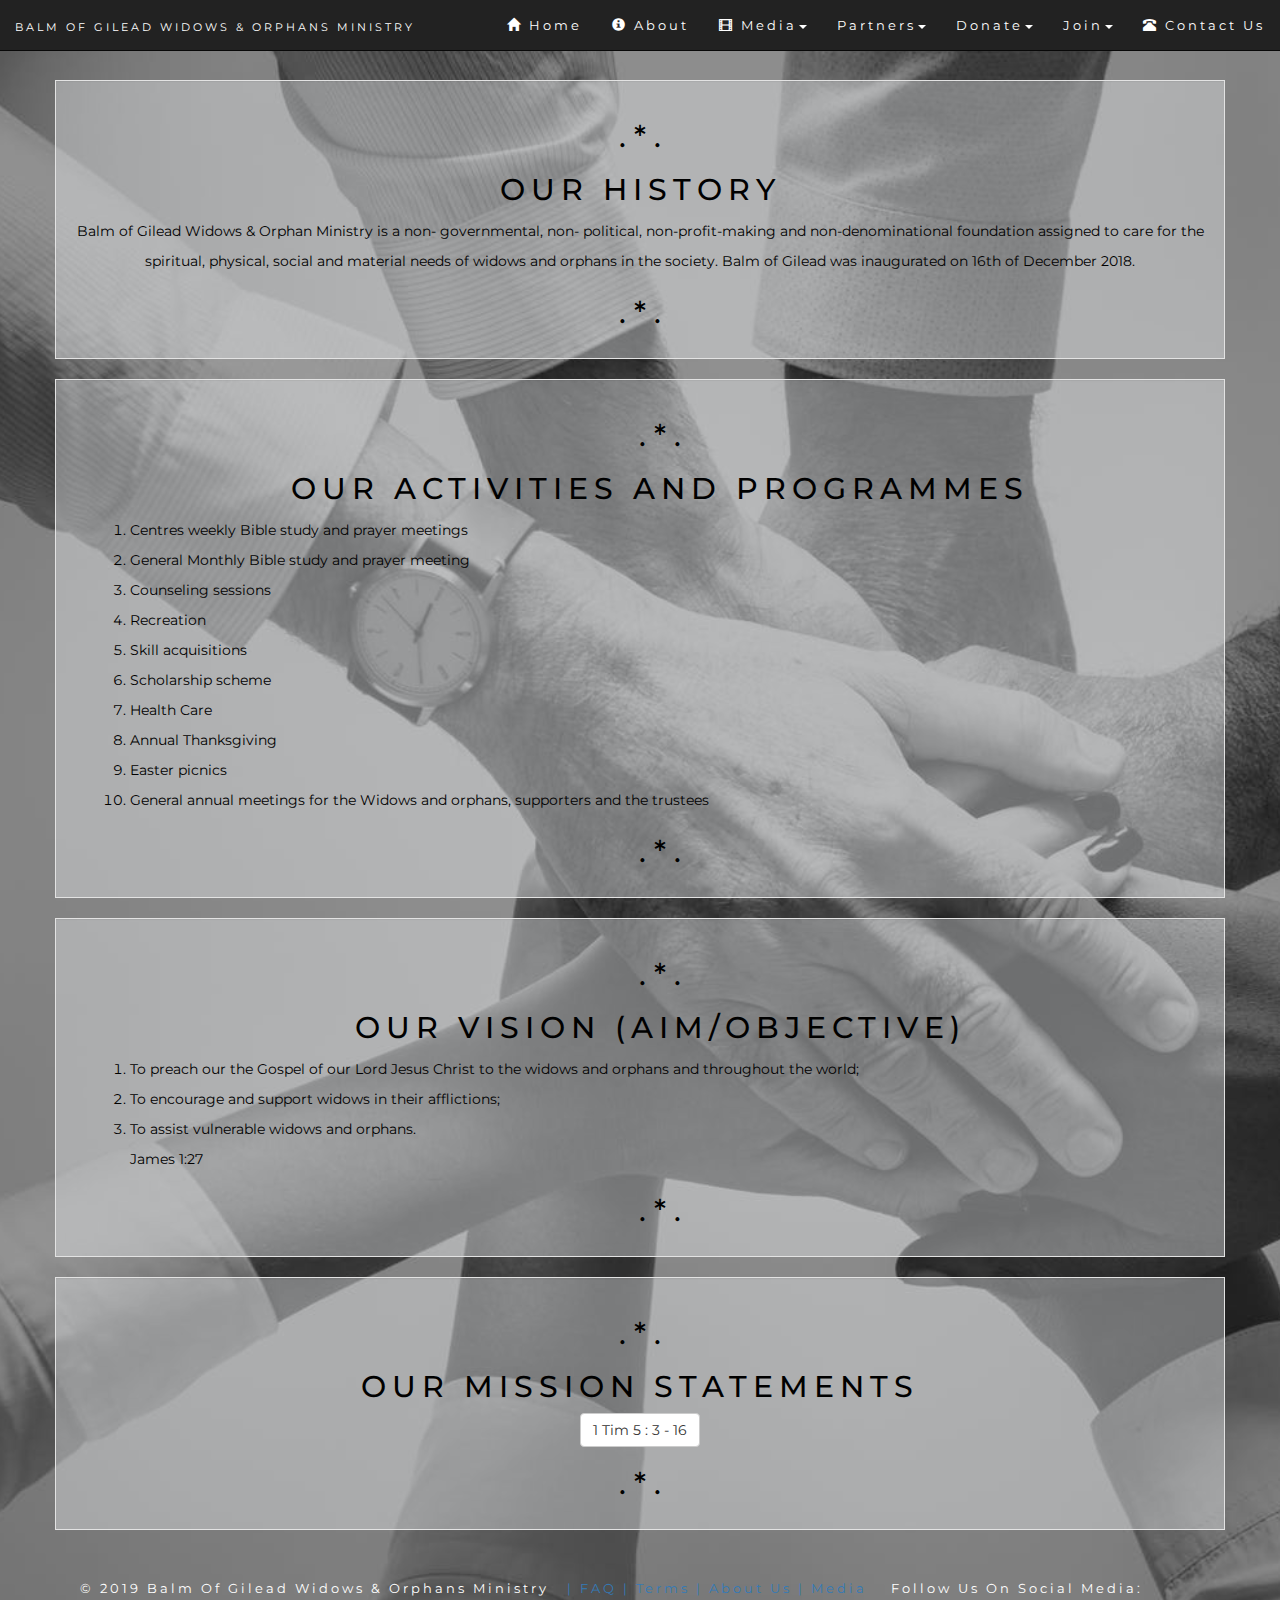
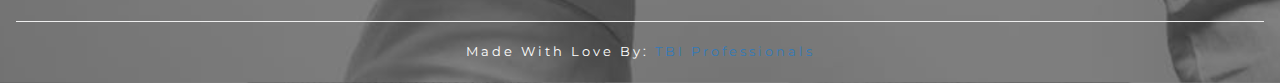
<file: Web Works/Balm G/Balm-of-Gilead-Project/about.html>
<!DOCTYPE html>
<html>
<head>
  <title>About Us</title>
  <meta charset="utf-8">
  <meta name="viewport" content="width=device-width, initial-scale=1">

  <link rel="stylesheet" type="text/css" href="css/index.css">

  <!-- font awesome -->
  <link rel="stylesheet" href="https://use.fontawesome.com/releases/v5.7.2/css/all.css" integrity="sha384-fnmOCqbTlWIlj8LyTjo7mOUStjsKC4pOpQbqyi7RrhN7udi9RwhKkMHpvLbHG9Sr" crossorigin="anonymous">
  
  <!-- fonts link -->
  <link href="https://fonts.googleapis.com/css?family=Montserrat" rel="stylesheet" type="text/css">
  <link href="https://fonts.googleapis.com/css?family=Lato" rel="stylesheet" type="text/css">
  
  <link rel="stylesheet" href="https://maxcdn.bootstrapcdn.com/bootstrap/3.3.7/css/bootstrap.min.css" integrity="sha384-BVYiiSIFeK1dGmJRAkycuHAHRg32OmUcww7on3RYdg4Va+PmSTsz/K68vbdEjh4u" crossorigin="anonymous">
  <script src="https://maxcdn.bootstrapcdn.com/bootstrap/3.3.7/js/bootstrap.min.js" integrity="sha384-Tc5IQib027qvyjSMfHjOMaLkfuWVxZxUPnCJA7l2mCWNIpG9mGCD8wGNIcPD7Txa" crossorigin="anonymous"></script>
  <script src="https://ajax.googleapis.com/ajax/libs/jquery/3.3.1/jquery.min.js"></script>
  <script src="https://maxcdn.bootstrapcdn.com/bootstrap/3.3.7/js/bootstrap.min.js"></script>
</head>

<body style="background: url(images/cooperation.1.jpeg); height: 100%;
      background-image: url(images/cooperation.1.jpeg);
      background-position: center;
      background-size: cover;">

<nav class="navbar navbar-inverse navbar-expand-sm  navbar-fixed-top">
  <div class="container-fluid">
    <div class="navbar-header">
      <button type="button" class="navbar-toggle" data-toggle="collapse" data-target="#myNavbar">
        <span class="icon-bar"></span>
        <span class="icon-bar"></span>
        <span class="icon-bar"></span>                        
      </button>
      <a class="navbar-brand" href="index.html"><span style="font-size: 11px;">BALM OF GILEAD WIDOWS & ORPHANS MINISTRY</span></a>
    </div>

    <div class="collapse navbar-collapse" id="myNavbar">
      <ul class="nav navbar-nav navbar-right">
        <li><a href="index.html"><span class="glyphicon glyphicon-home"></span> Home</a></li>

         <li class="dropdown"><a href="about.html"><span class="glyphicon glyphicon-info-sign"></span> About</a>
        
        <li class="dropdown"><a href="#" class="dropdown-toggle" type="button" data-toggle="dropdown"><span class="glyphicon glyphicon-film"></span> Media<span class="caret"></span></a>
        <ul class="dropdown-menu">
          <li><a href="photo_gallery.html" target="_blank"><span class="glyphicon glyphicon-picture"></span> Photo Gallery</a></li>
          <li class="divider"></li>
          <li><a href="https://www.youtube.com/" target="_blank"><span class="glyphicon glyphicon-film"></span> Video Channel</a></li>
          <li class="divider"></li>
          <li><a href="news_update.html"><span class="glyphicon glyphicon-bullhorn"></span> News & Update</a></li>
        </ul>
        </li>

        <li class="dropdown"><a href="#" class="dropdown-toggle" type="button" data-toggle="dropdown">Partners<span class="caret"></span></a>
        <ul class="dropdown-menu">
          <li><a href="#">Donators</a></li>
          <li class="divider"></li>
          <li><a href="#">Volunteers</a></li>
          <li class="divider"></li>
          <li><a href="#">Sponsors</a></li>
          <li class="divider"></li>
          <li><a href="trustees.html" target="_blank">Board of Trustees</a></li>
        </ul>
        </li>
        
        <li class="dropdown"><a href="#" class="dropdown-toggle" type="button" data-toggle="dropdown">Donate<span class="caret"></span></a>
        <ul class="dropdown-menu">
          <li><a href="#" data-toggle="modal" data-target="#myModal"><span class="glyphicon glyphicon-usd"></span> Donate Cash</a></li>
          <li class="divider"></li>
          <li><a href="#"> Donate Gifts</a></li>
          <li class="divider"></li>
          <li><a href="#"> Donate a property</a></li>
          <li class="divider"></li>
          <li><a href="#"> Donate Other Materials</a></li>
        </ul>
      </li>

        <li class="dropdown"><a href="#" class="dropdown-toggle" type="button" data-toggle="dropdown">Join<span class="caret"></span></a>
        <ul class="dropdown-menu">
          <li><a href="https://www.facebook.com" target="_blank">Join as a Donator</a></li>
          <li class="divider"></li>
          <li><a href="#" target="_blank">Join as a Volunteer</a></li>
          <li class="divider"></li>
          <li><a href="#" target="_blank">Join as a Sponsor</a></li>
          <li class="divider"></li>
          <li><a href="#" target="_blank">Join as a Missionary</a></li>
        </ul>
        </li>
        <li><a href="contact.html" target="_blank"><span class="glyphicon glyphicon-phone-alt"></span> Contact us</a></li>
       </ul>      
    </div>
  </div>
</nav>
                              
<!-- Modal -->
  <div class="modal fade" id="myModal" role="dialog">
    <div class="modal-dialog">
    
      <!-- Modal content-->
      <div class="modal-content">
        <div class="modal-header">
          <button type="button" class="close" data-dismiss="modal">&times;</button>
          <h3 class="modal-title">Please find the donation account details below</h3>
        </div>
        <div class="modal-body">
          <p><b>Account Name:</b> Balm of Gilead Orphanage</p>
          <p><b>Account No:</b> 2033669133</p>
          [First Bank Plc]
          <hr>
          <p><span class="glyphicon glyphicon-phone-alt"></span> 08052236041; 07033278304</p>
        </div>
        <div class="modal-footer">
          <button type="button" class="btn btn-default" data-dismiss="modal">Close</button>
        </div>
      </div>      
    </div>
  </div>

<div class="container-fluid" style="margin-top: 80px">
<div class="well container">
  <div class="text-center">
  <h2>. * .</h2>
    <h2 style="letter-spacing: 6px;">Our History</h2>      
    <p style="line-height: 30px">Balm of Gilead Widows & Orphan Ministry is a non- governmental, non- political, non-profit-making and non-denominational foundation assigned to care for the spiritual, physical, social and material needs of widows and orphans in the society. 
    Balm of Gilead was inaugurated on 16th of December 2018.</p>
    <h2>. * .</h2>
  </div>
</div>

<div class="well container">
  <div class="container text-center">
  <h2>. * .</h2>
    <h2 style="letter-spacing: 6px;">Our Activities and Programmes</h2>      
    <ol class="text text-justify" style="line-height: 30px;">
      <li>Centres weekly Bible study and prayer meetings</li>
      <li>General Monthly Bible study and prayer meeting</li>
      <li>Counseling sessions </li>
      <li>Recreation </li>
      <li>Skill acquisitions</li>
      <li>Scholarship scheme</li>
      <li>Health Care</li>
      <li>Annual Thanksgiving</li>
      <li>Easter picnics</li>
      <li>General annual meetings for the Widows and orphans, supporters and the trustees</li>
</ol>
    <h2>. * .</h2>
  </div>
</div>

<div class="well container">
  <div class="container text-center">    
  <h2>. * .</h2>
    <h2 style="letter-spacing: 6px;">Our Vision (Aim/Objective)</h2>      
    <ol class="text text-justify" style="line-height: 30px">
      <li>To preach our the Gospel of our Lord Jesus Christ to the widows and orphans and throughout the world;</li>
      <li>To encourage and support widows in their afflictions;</li>
      <li>To assist vulnerable widows and orphans.</li>
      <span>James 1:27</span>
    </ol>
    <h2>. * .</h2>
  </div>
</div>

<div class="well container">
  <div class="text-center">
  <h2>. * .</h2>
    <h2 style="letter-spacing: 6px;">Our Mission Statements</h2>      
      <button data-toggle="collapse" data-target="#mission" class="btn btn-default">1 Tim 5 : 3 - 16</button>
      <br>
      <div id="mission" class="collapse">
        <div class="blockquote text text-justify" style="line-height: 30px">
          <p>1 Timothy 5:3-16 New International Version (NIV)</p>
          <sup><b>3</b></sup> Give proper recognition to those widows who are really in need. <br><sup><b>4</b></sup> But if a widow has children or grandchildren, these should learn first of all to put their religion into practice by caring for their own family and so repaying their parents and grandparents, for this is pleasing to God. <br><sup><b>5</b></sup> The widow who is really in need and left all alone puts her hope in God and continues night and day to pray and to ask God for help. <br><sup><b>6</b></sup> But the widow who lives for pleasure is dead even while she lives. <br><sup><b>7</b></sup> Give the people these instructions, so that no one may be open to blame. <br><sup><b>8</b></sup> Anyone who does not provide for their relatives, and especially for their own household, has denied the faith and is worse than an unbeliever.

          <br><sup><b>9</b></sup> No widow may be put on the list of widows unless she is over sixty, has been faithful to her husband, <br><sup><b>10</b></sup> and is well container known for her good deeds, such as bringing up children, showing hospitality, washing the feet of the Lord’s people, helping those in trouble and devoting herself to all kinds of good deeds.

          <br><sup><b>11</b></sup> As for younger widows, do not put them on such a list. For when their sensual desires overcome their dedication to Christ, they want to marry. <br><sup><b>12</b></sup> Thus they bring judgment on themselves, because they have broken their first pledge. <br><sup><b>13</b></sup> Besides, they get into the habit of being idle and going about from house to house. And not only do they become idlers, but also busybodies who talk nonsense, saying things they ought not to. <br><sup><b>14</b></sup> So I counsel younger widows to marry, to have children, to manage their homes and to give the enemy no opportunity for slander. <br><sup><b>15</b></sup> Some have in fact already turned away to follow Satan.

          <br><sup><b>16</b></sup> If any woman who is a believer has widows in her care, she should continue to help them and not let the church be burdened with them, so that the church can help those widows who are really in need.<br><br>

          <b>New International Version (NIV)</b>
          <i>Holy Bible, New International Version®, NIV® Copyright ©1973, 1978, 1984, 2011 by Biblica, Inc.® Used by permission. All rights reserved worldwide.</i>
        </div>
      </div>
    <h2>. * .</h2>
  </div>
</div>
</div>


<footer class="navbar container-fluid text text-info text-center">
  <div>
    <a href="#" class="hide-xs hide-sm" style="color: white;"> &copy; 2019 Balm of Gilead Widows & Orphans Ministry</a> &nbsp;
    <a href="#" class="hide-xs"> | FAQ</a>
    <a href="#"> | Terms</a>
    <a href="#"> | About Us</a>
    <a href="#"> | Media</a>

     &nbsp;&nbsp;&nbsp;<span style="color: white;">Follow us on Social Media:</span>&nbsp;&nbsp;
    <span style="font-size: 20px;">
        <a href="www.facebook.com" alt="facebook" target="_blank"><i class="fab fa-facebook-f"></i></a>&nbsp;&nbsp;
        <a href="www.twitter.com" alt="twitter" target="_blank"><i class="fab fa-twitter"></i></a>&nbsp;&nbsp;
        <a href="www.instagram.com" alt="instagram" target="_blank"><i class="fab fa-instagram"></i></a>
    </span>
    <hr>
    <span style="color: white;"> Made with love By: <a href="www.tbiprofessionals.com" title="www.tbiprofessionals.com" target="_blank">TBI Professionals</a></span>        
  </div>
</footer>
</body>
</html>
</file>
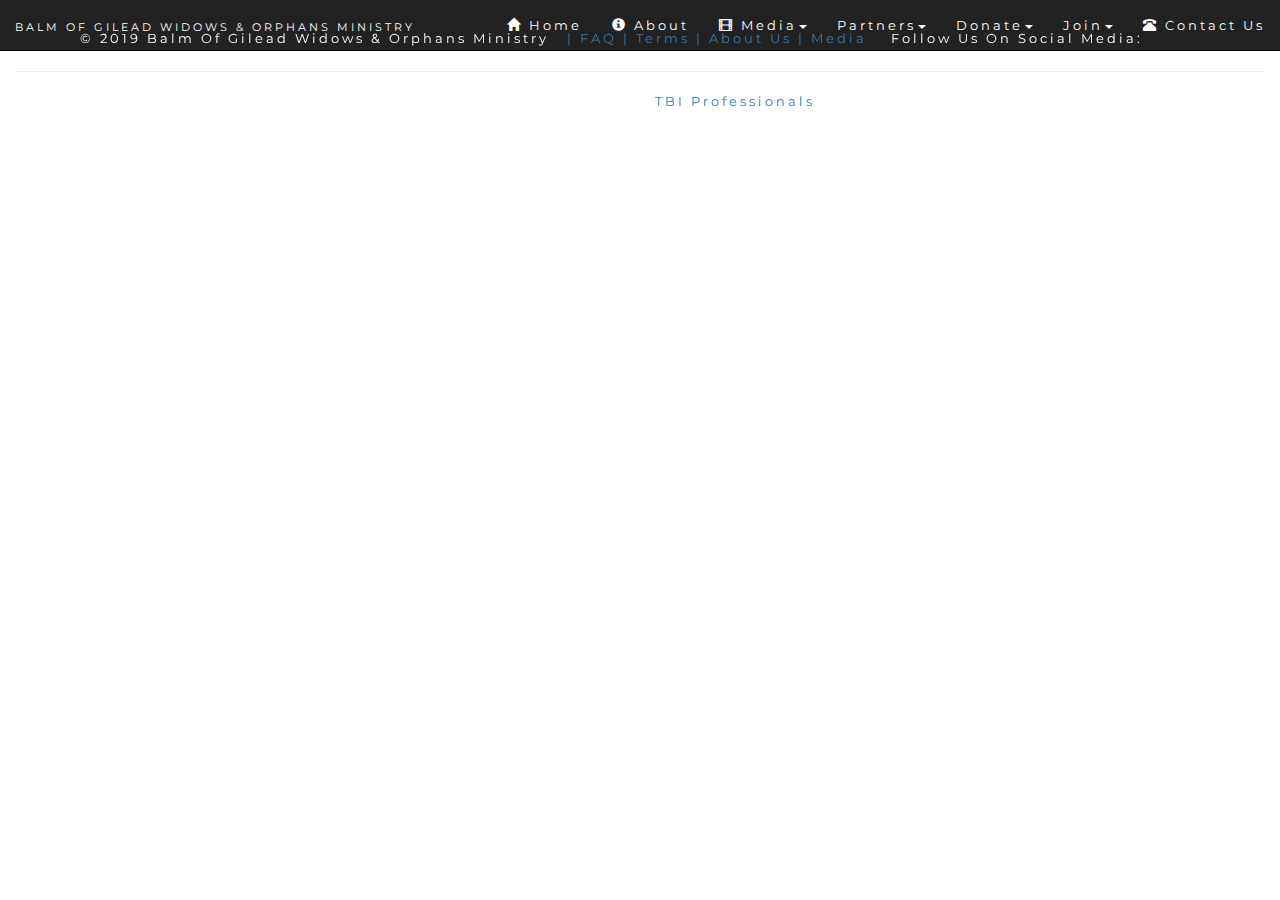
<file: Web Works/Balm G/Balm-of-Gilead-Project/balm of gilead root page.html>
<!DOCTYPE html>
<html>
<head>
  <title>Home Page</title>
  <meta charset="utf-8">
  <meta name="viewport" content="width=device-width, initial-scale=1">

  <link rel="stylesheet" type="text/css" href="css/index.css">

  <!-- font awesome -->
  <link rel="stylesheet" href="https://use.fontawesome.com/releases/v5.7.2/css/all.css" integrity="sha384-fnmOCqbTlWIlj8LyTjo7mOUStjsKC4pOpQbqyi7RrhN7udi9RwhKkMHpvLbHG9Sr" crossorigin="anonymous">
  
  <!-- fonts link -->
  <link href="https://fonts.googleapis.com/css?family=Montserrat" rel="stylesheet" type="text/css">
  <link href="https://fonts.googleapis.com/css?family=Lato" rel="stylesheet" type="text/css">
  
  <link rel="stylesheet" href="https://maxcdn.bootstrapcdn.com/bootstrap/3.3.7/css/bootstrap.min.css" integrity="sha384-BVYiiSIFeK1dGmJRAkycuHAHRg32OmUcww7on3RYdg4Va+PmSTsz/K68vbdEjh4u" crossorigin="anonymous">
  <script src="https://maxcdn.bootstrapcdn.com/bootstrap/3.3.7/js/bootstrap.min.js" integrity="sha384-Tc5IQib027qvyjSMfHjOMaLkfuWVxZxUPnCJA7l2mCWNIpG9mGCD8wGNIcPD7Txa" crossorigin="anonymous"></script>
  <script src="https://ajax.googleapis.com/ajax/libs/jquery/3.3.1/jquery.min.js"></script>
  <script src="https://maxcdn.bootstrapcdn.com/bootstrap/3.3.7/js/bootstrap.min.js"></script>
</head>
<body>

<nav class="navbar navbar-inverse navbar-expand-sm  navbar-fixed-top">
  <div class="container-fluid">
    <div class="navbar-header">
      <button type="button" class="navbar-toggle" data-toggle="collapse" data-target="#myNavbar">
        <span class="icon-bar"></span>
        <span class="icon-bar"></span>
        <span class="icon-bar"></span>                        
      </button>
      <a class="navbar-brand" href="index"><span style="font-size: 11px;">BALM OF GILEAD WIDOWS & ORPHANS MINISTRY</span></a>
    </div>

    <div class="collapse navbar-collapse" id="myNavbar">
      <ul class="nav navbar-nav navbar-right">
        <li><a href="index.html"><span class="glyphicon glyphicon-home"></span> Home</a></li>

         <li class="dropdown"><a href="about.html" target="_blank"><span class="glyphicon glyphicon-info-sign"></span> About</a>
        
        <li class="dropdown"><a href="#" class="dropdown-toggle" type="button" data-toggle="dropdown"><span class="glyphicon glyphicon-film"></span> Media<span class="caret"></span></a>
        <ul class="dropdown-menu">
          <li><a href="photo_gallery.html" target="_blank"><span class="glyphicon glyphicon-picture"></span> Photo Gallery</a></li>
          <li class="divider"></li>
          <li><a href="https://www.youtube.com/" target="_blank"><span class="glyphicon glyphicon-film"></span> Video Archives</a></li>
          <li class="divider"></li>
          <li><a href="new_update.html"><span class="glyphicon glyphicon-bullhorn"></span> News Update</a></li>
        </ul>
        </li>

        <li class="dropdown"><a href="#" class="dropdown-toggle" type="button" data-toggle="dropdown">Partners<span class="caret"></span></a>
        <ul class="dropdown-menu">
          <li><a href="#">Donators</a></li>
          <li class="divider"></li>
          <li><a href="#">Volunteers</a></li>
          <li class="divider"></li>
          <li><a href="#">Sponsors</a></li>
          <li class="divider"></li>
          <li><a href="trustees.html" target="_blank">Board of Trustees</a></li>
        </ul>
        </li>
        
        <li class="dropdown"><a href="#" class="dropdown-toggle" type="button" data-toggle="dropdown">Donate<span class="caret"></span></a>
        <ul class="dropdown-menu">
          <li><a href="#" data-toggle="modal" data-target="#myModal"><span class="glyphicon glyphicon-usd"></span> Donate Cash</a></li>
          <li class="divider"></li>
          <li><a href="#"> Donate Gifts</a></li>
          <li class="divider"></li>
          <li><a href="#"> Donate a property</a></li>
          <li class="divider"></li>
          <li><a href="#"> Donate Other Materials</a></li>
        </ul>
      </li>

        <li class="dropdown"><a href="#" class="dropdown-toggle" type="button" data-toggle="dropdown">Join<span class="caret"></span></a>
        <ul class="dropdown-menu">
          <li><a href="https://www.facebook.com" target="_blank">Join as a Donator</a></li>
          <li class="divider"></li>
          <li><a href="#" target="_blank">Join as a Volunteer</a></li>
          <li class="divider"></li>
          <li><a href="#" target="_blank">Join as a Sponsor</a></li>
          <li class="divider"></li>
          <li><a href="#" target="_blank">Join as a Missionary</a></li>
        </ul>
        </li>
        <li><a href="contact.html" target="_blank"><span class="glyphicon glyphicon-phone-alt"></span> Contact us</a></li>
       </ul>      
    </div>
  </div>
</nav>
               
<!-- Modal -->
  <div class="modal fade" id="myModal" role="dialog">
    <div class="modal-dialog">
    
      <!-- Modal content-->
      <div class="modal-content">
        <div class="modal-header">
          <button type="button" class="close" data-dismiss="modal">&times;</button>
          <h3 class="modal-title">Please find the donation account details below</h3>
        </div>
        <div class="modal-body">
          <p><b>Account Name:</b> Balm of Gilead Widows & Orphans Ministry</p>
          <p><b>Account No:</b> 1234567890</p>
          [GTBank]
        </div>
        <div class="modal-footer">
          <button type="button" class="btn btn-default" data-dismiss="modal">Close</button>
        </div>
      </div>      
    </div>
  </div>
               
<!-- Modal -->
  <div class="modal fade" id="myModal" role="dialog">
    <div class="modal-dialog">
    
      <!-- Modal content-->
      <div class="modal-content">
        <div class="modal-header">
          <button type="button" class="close" data-dismiss="modal">&times;</button>
          <h3 class="modal-title">Please find the donation account details below</h3>
        </div>
        <div class="modal-body">
          <p><b>Account Name:</b> Balm of Gilead Orphanage</p>
          <p><b>Account No:</b> 2033669133</p>
          [First Bank Plc]
          <hr>
          <p><span class="glyphicon glyphicon-phone-alt"></span> 08052236041; 07033278304</p>
        </div>
        <div class="modal-footer">
          <button type="button" class="btn btn-default" data-dismiss="modal">Close</button>
        </div>
      </div>      
    </div>
  </div>

<footer class="navbar container-fluid text text-info text-center">
  <div>
    <a href="#" class="hide-xs hide-sm" style="color: white;"> &copy; 2019 Balm of Gilead Widows & Orphans Ministry</a> &nbsp;
    <a href="#" class="hide-xs"> | FAQ</a>
    <a href="#"> | Terms</a>
    <a href="#"> | About Us</a>
    <a href="#"> | Media</a>

     &nbsp;&nbsp;&nbsp;<span style="color: white;">Follow us on Social Media:</span>&nbsp;&nbsp;
    <span style="font-size: 20px;">
        <a href="www.facebook.com" alt="facebook" target="_blank"><i class="fab fa-facebook-f"></i></a>&nbsp;&nbsp;
        <a href="www.twitter.com" alt="twitter" target="_blank"><i class="fab fa-twitter"></i></a>&nbsp;&nbsp;
        <a href="www.instagram.com" alt="instagram" target="_blank"><i class="fab fa-instagram"></i></a>
    </span>
    <hr>
    <span style="color: white;"> Made with love By: <a href="www.tbiprofessionals.com" title="www.tbiprofessionals.com" target="_blank">TBI Professionals</a></span>        
  </div>
</footer>
</body>
</html>
</file>
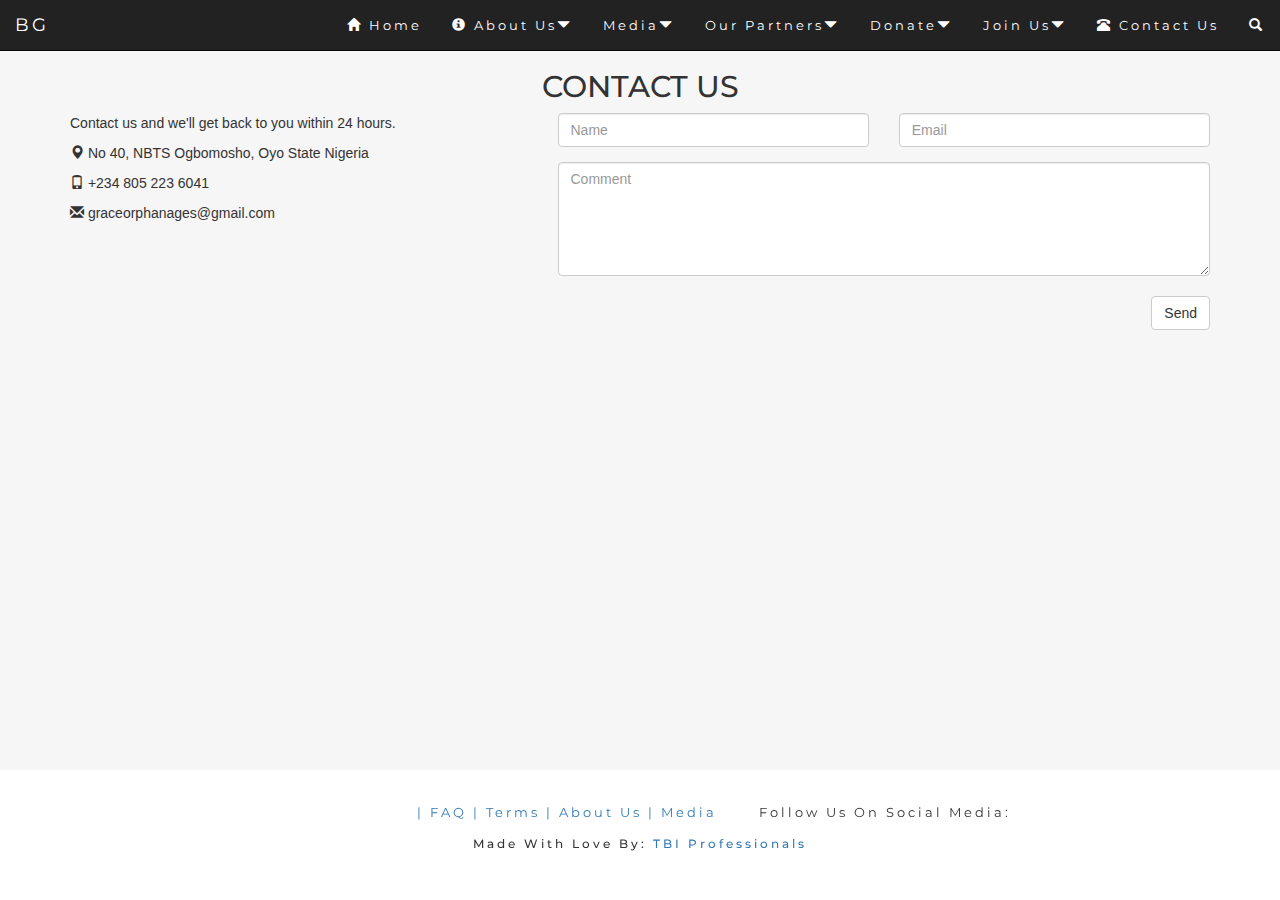
<file: Web Works/Balm G/Balm-of-Gilead-Project/contact.html>
<!DOCTYPE html>
<html>
<head>
  <title>Home Page</title>
  <meta charset="utf-8">
  <meta name="viewport" content="width=device-width, initial-scale=1">

  <link rel="stylesheet" type="text/css" href="css/index.css">

  <!-- font awesome -->
  <link rel="stylesheet" href="https://use.fontawesome.com/releases/v5.7.2/css/all.css" integrity="sha384-fnmOCqbTlWIlj8LyTjo7mOUStjsKC4pOpQbqyi7RrhN7udi9RwhKkMHpvLbHG9Sr" crossorigin="anonymous">
  
  <!-- fonts link -->
  <link href="https://fonts.googleapis.com/css?family=Montserrat" rel="stylesheet" type="text/css">
  <link href="https://fonts.googleapis.com/css?family=Lato" rel="stylesheet" type="text/css">
  
  <link rel="stylesheet" href="https://maxcdn.bootstrapcdn.com/bootstrap/3.3.7/css/bootstrap.min.css" integrity="sha384-BVYiiSIFeK1dGmJRAkycuHAHRg32OmUcww7on3RYdg4Va+PmSTsz/K68vbdEjh4u" crossorigin="anonymous">
  <script src="https://maxcdn.bootstrapcdn.com/bootstrap/3.3.7/js/bootstrap.min.js" integrity="sha384-Tc5IQib027qvyjSMfHjOMaLkfuWVxZxUPnCJA7l2mCWNIpG9mGCD8wGNIcPD7Txa" crossorigin="anonymous"></script>
  <script src="https://ajax.googleapis.com/ajax/libs/jquery/3.3.1/jquery.min.js"></script>
  <script src="https://maxcdn.bootstrapcdn.com/bootstrap/3.3.7/js/bootstrap.min.js"></script>
</head>
<body>

<nav class="navbar navbar-inverse navbar-fixed-top">
  <div class="container-fluid">
    <div class="navbar-header">
      <button type="button" class="navbar-toggle" data-toggle="collapse" data-target="#myNavbar">
        <span class="icon-bar"></span>
        <span class="icon-bar"></span>
        <span class="icon-bar"></span>                        
      </button>
      <a class="navbar-brand" href="#">BG</a>
    </div>
    <div class="collapse navbar-collapse" id="myNavbar">
      <ul class="nav navbar-nav navbar-right">
        <li><a href="#"><span class="glyphicon glyphicon-home"></span> Home</a></li>

        <li class="dropdown"><a href="#" a href="#" class="dropdown-toggle" type="button" data-toggle="dropdown"><span class="glyphicon glyphicon-info-sign"></span> About us<span class="glyphicon glyphicon-triangle-bottom"></span></a>
        <ul class="dropdown-menu">
          <li><a href="history.html">History</a></li>
          <li class="divider"></li>
          <li><a href="#">Mission Statement</a></li>
          <li class="divider"></li>
          <li><a href="#">Vision</a></li>
          <li class="divider"></li>
          <li><a href="#">Programmes</a></li>
        </ul>
        </li>
        
        <li class="dropdown"><a href="#" class="dropdown-toggle" type="button" data-toggle="dropdown">Media<span class="glyphicon glyphicon-triangle-bottom"></span></a>
        <ul class="dropdown-menu">
          <li><a href="#"><span class="glyphicon glyphicon-picture"></span> Photo Gallery</a></li>
          <li class="divider"></li>
          <li><a href="#"><span class="glyphicon glyphicon-film"></span> Video Archives</a></li>
          <li class="divider"></li>
          <li><a href="#"><span class="glyphicon glyphicon-bullhorn"></span> News Update</a></li>
        </ul>
        </li>

        <li class="dropdown"><a href="#" class="dropdown-toggle" type="button" data-toggle="dropdown">Our Partners<span class="glyphicon glyphicon-triangle-bottom"></span></a>
        <ul class="dropdown-menu">
          <li><a href="#">Donators</a></li>
          <li class="divider"></li>
          <li><a href="#">Volunteers</a></li>
          <li class="divider"></li>
          <li><a href="#">Sponsors</a></li>
          <li class="divider"></li>
          <li><a href="#">Missionaries</a></li>
        </ul>
        </li>
        
        <li class="dropdown"><a href="#" class="dropdown-toggle" type="button" data-toggle="dropdown">Donate<span class="glyphicon glyphicon-triangle-bottom"></span></a>
        <ul class="dropdown-menu">
          <li><a href="#" data-toggle="modal" data-target="#myModal"><span class="glyphicon glyphicon-usd"></span> Donate Cash</a></li>
          <li class="divider"></li>
          <li><a href="#"><span class="glyphicon glyphicon-usd"></span> Donate Gifts</a></li>
          <li class="divider"></li>
          <li><a href="#"><span class="glyphicon glyphicon-usd"></span> Donate a property</a></li>
          <li class="divider"></li>
          <li><a href="#"><span class="glyphicon glyphicon-usd"></span> Donate Other Materials</a></li>
        </ul>
      </li>

        <li class="dropdown"><a href="#" class="dropdown-toggle" type="button" data-toggle="dropdown">Join us<span class="glyphicon glyphicon-triangle-bottom"></span></a>
        <ul class="dropdown-menu">
          <li><a href="https://www.facebook.com" target="_blank">Join as a Donator</a></li>
          <li class="divider"></li>
          <li><a href="#" target="_blank">Join as a Volunteer</a></li>
          <li class="divider"></li>
          <li><a href="#" target="_blank">Join as a Sponsor</a></li>
          <li class="divider"></li>
          <li><a href="#" target="_blank">Join as a Missionary</a></li>
        </ul>
        </li>
        <li><a href="contact.html"><span class="glyphicon glyphicon-phone-alt"></span> Contact us</a></li>
        <li><a href="#"><span class="glyphicon glyphicon-search"></span></a></li>         
      </ul>      
    </div>
  </div>
</nav>
               
<!-- Modal -->
  <div class="modal fade" id="myModal" role="dialog">
    <div class="modal-dialog">
    
      <!-- Modal content-->
      <div class="modal-content">
        <div class="modal-header">
          <button type="button" class="close" data-dismiss="modal">&times;</button>
          <h3 class="modal-title">Please find the donation account details below</h3>
        </div>
        <div class="modal-body">
          <p><b>Account Name:</b> Balm of Gilead Orphanage</p>
          <p><b>Account No:</b> 1234567890</p>
          [GTBank]
        </div>
        <div class="modal-footer">
          <button type="button" class="btn btn-default" data-dismiss="modal">Close</button>
        </div>
      </div>      
    </div>
  </div>

<!-- Container (Contact Section) -->
<div id="contact" class="container-fluid bg-grey" style="margin-top: 50px; height: 80vh">
  <div class="container">
  <h2 class="text-center">CONTACT US</h2>
  <div class="row">
    <div class="col-sm-5">
      <p>Contact us and we'll get back to you within 24 hours.</p>
      <p><span class="glyphicon glyphicon-map-marker"></span> No 40, NBTS Ogbomosho, Oyo State Nigeria</p>
      <p><span class="glyphicon glyphicon-phone"></span> +234 805 223 6041</p>
      <p><span class="glyphicon glyphicon-envelope"></span> graceorphanages@gmail.com</p>
    </div>
    
    <div class="col-sm-7 slideanim">
      <div class="row">
        <div class="col-sm-6 form-group">
          <input class="form-control" id="name" name="name" placeholder="Name" type="text" required>
        </div>
        <div class="col-sm-6 form-group">
          <input class="form-control" id="email" name="email" placeholder="Email" type="email" required>
        </div>
      </div>
      <textarea class="form-control" id="comments" name="comments" placeholder="Comment" rows="5"></textarea><br>
      <div class="row">
        <div class="col-sm-12 form-group">
          <button class="btn btn-default pull-right" type="submit">Send</button>
        </div>
      </div>
    </div>
  </div>
</div>
</div>

<footer class="navbar navbar-fixed-bottom container-fluid text-center">
  <div>
    <a href="#" class="hide-xs hide-sm" style="color: white;"> &copy; 2019 Grace Orphanage</a> &nbsp;
    <a href="#" class="hide-xs"> | FAQ</a>
    <a href="#"> | Terms</a>
    <a href="#"> | About Us</a>
    <a href="#"> | Media</a>

      &nbsp;&nbsp;&nbsp;&nbsp;&nbsp;&nbsp;Follow us on Social Media:&nbsp;&nbsp;
    <span style="font-size: 25px;">
        <a href="www.facebook.com" alt="facebook" target="_blank"><i class="fab fa-facebook-f"></i></a>&nbsp;&nbsp;
        <a href="www.twitter.com" alt="twitter" target="_blank"><i class="fab fa-twitter"></i></a>&nbsp;&nbsp;
        <a href="www.instagram.com" alt="instagram" target="_blank"><i class="fab fa-instagram"></i></a>&nbsp;&nbsp;
    </span>

    <h6 align=center>Made with love By: <a href="www.tbiprofessionals.com" title="www.tbiprofessionals.com" target="_blank">TBI Professionals</a></h6>        
  </div>
  <br>
</footer>
</body>
</html>
</file>
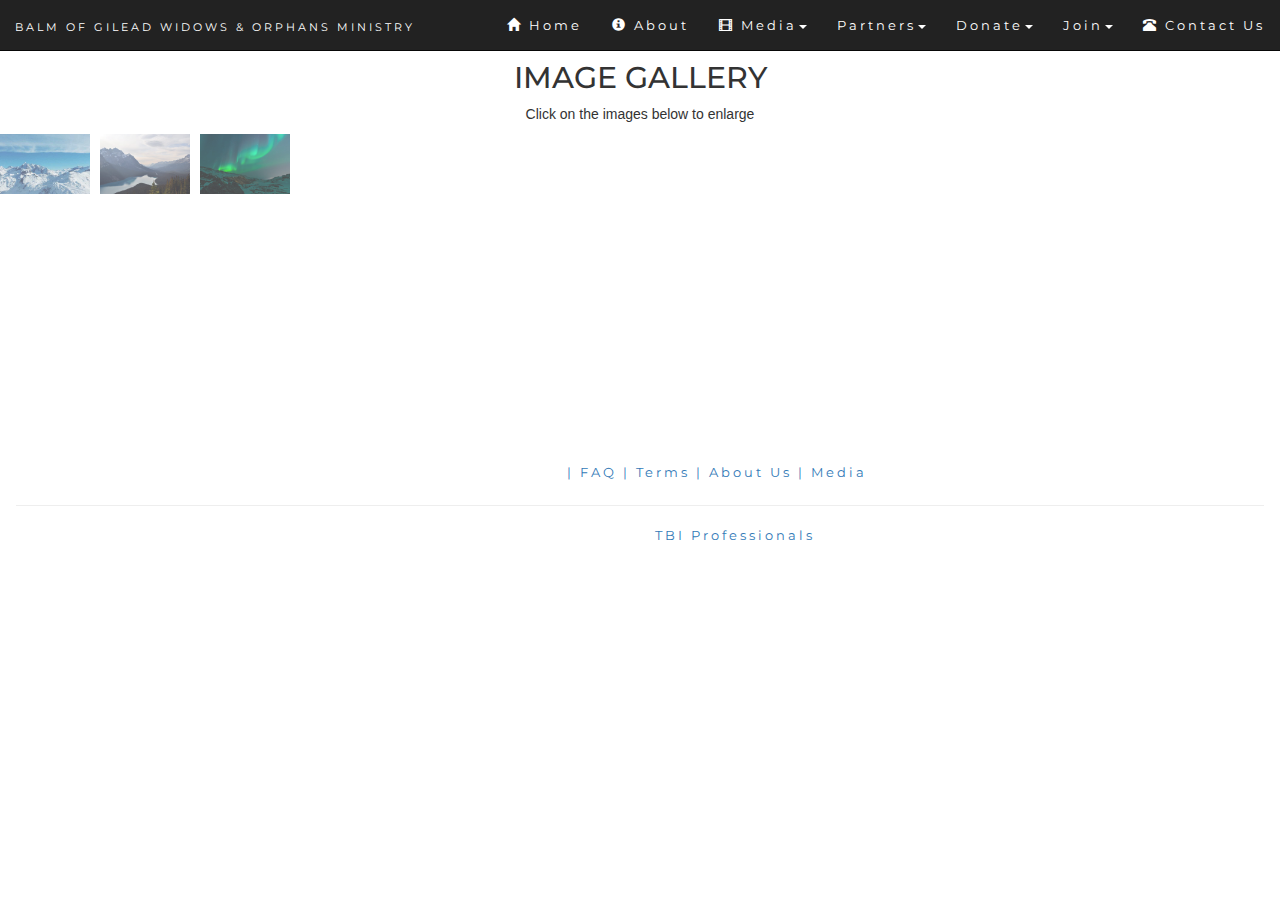
<file: Web Works/Balm G/Balm-of-Gilead-Project/photo_gallery.html>
<!DOCTYPE html>
<html>
<head>
  <title>Gallery</title>
  <meta charset="utf-8">
  <meta name="viewport" content="width=device-width, initial-scale=1">

  <link rel="stylesheet" type="text/css" href="css/index.css">

  <!-- font awesome -->
  <link rel="stylesheet" href="https://use.fontawesome.com/releases/v5.7.2/css/all.css" integrity="sha384-fnmOCqbTlWIlj8LyTjo7mOUStjsKC4pOpQbqyi7RrhN7udi9RwhKkMHpvLbHG9Sr" crossorigin="anonymous">
  
  <!-- fonts link -->
  <link href="https://fonts.googleapis.com/css?family=Montserrat" rel="stylesheet" type="text/css">
  <link href="https://fonts.googleapis.com/css?family=Lato" rel="stylesheet" type="text/css">
  
  <link rel="stylesheet" href="https://maxcdn.bootstrapcdn.com/bootstrap/3.3.7/css/bootstrap.min.css" integrity="sha384-BVYiiSIFeK1dGmJRAkycuHAHRg32OmUcww7on3RYdg4Va+PmSTsz/K68vbdEjh4u" crossorigin="anonymous">
  <script src="https://maxcdn.bootstrapcdn.com/bootstrap/3.3.7/js/bootstrap.min.js" integrity="sha384-Tc5IQib027qvyjSMfHjOMaLkfuWVxZxUPnCJA7l2mCWNIpG9mGCD8wGNIcPD7Txa" crossorigin="anonymous"></script>
  <script src="https://ajax.googleapis.com/ajax/libs/jquery/3.3.1/jquery.min.js"></script>
  <script src="https://maxcdn.bootstrapcdn.com/bootstrap/3.3.7/js/bootstrap.min.js"></script>

  <style type="text/css">
  * {
    box-sizing: border-box;
  }

body {
    margin: 0;
}


/* The grid: Four equal columns that floats next to each other */
.horizontal-scroll-wrapper {  
  width: 100px;
  height: 300px;
  overflow-y: auto;
  overflow-x: hidden;
}

.horizontal-scroll-wrapper > div {
  padding-right: 10px;
  width: 100px;
  height: 100px;
}

.horizontal-scroll-wrapper {
  transform: rotate(-90deg);
  transform-origin: right top;
}

.horizontal-scroll-wrapper > div {
  transform: rotate(90deg);
  transform-origin: right top;
}

.horizontal-scroll-wrapper {
  transform:rotate(-90deg) translateY(-100px);
}

/*.column {
    float: left;
    width: 25%;
    padding: 10px;
}
*/

/* Style the images inside the grid */
.column img {
    opacity: 0.7; 
    cursor: pointer; 
}

.column img:hover {
    opacity: 1;
}

/* Clear floats after the columns */
.column:after {
    display: table;
    clear: both;
}

/* The expanding image container */
.container {
    position: relative;
    display: none;
}

/* Expanding image text */
#imgtext {
    position: absolute;
    bottom: 25px;
    left: 25px;
    color: white;
    font-size: 20px;
}

/* Closable button inside the expanded image */
.closebtn {
    position: absolute;
    top: 0px;
    right: 30px;
    color: white;
    font-size: 35px;
    cursor: pointer;
}
</style>
</head>
<body>

<nav class="navbar navbar-inverse navbar-expand-sm  navbar-fixed-top">
  <div class="container-fluid">
    <div class="navbar-header">
      <button type="button" class="navbar-toggle" data-toggle="collapse" data-target="#myNavbar">
        <span class="icon-bar"></span>
        <span class="icon-bar"></span>
        <span class="icon-bar"></span>                        
      </button>
      <a class="navbar-brand" href="index.html"><span style="font-size: 11px;">BALM OF GILEAD WIDOWS & ORPHANS MINISTRY</span></a>
    </div>

    <div class="collapse navbar-collapse" id="myNavbar">
      <ul class="nav navbar-nav navbar-right">
        <li><a href="index.html"><span class="glyphicon glyphicon-home"></span> Home</a></li>

         <li class="dropdown"><a href="about.html" target="_blank"><span class="glyphicon glyphicon-info-sign"></span> About</a>
        
        <li class="dropdown"><a href="#" class="dropdown-toggle" type="button" data-toggle="dropdown"><span class="glyphicon glyphicon-film"></span> Media<span class="caret"></span></a>
        <ul class="dropdown-menu">
          <li><a href="photo_gallery.html"><span class="glyphicon glyphicon-picture"></span> Photo Gallery</a></li>
          <li class="divider"></li>
          <li><a href="https://www.youtube.com/" target="_blank"><span class="glyphicon glyphicon-film"></span> Video Archives</a></li>
          <li class="divider"></li>
          <li><a href="news_update.html"><span class="glyphicon glyphicon-bullhorn"></span> News Update</a></li>
        </ul>
        </li>

        <li class="dropdown"><a href="#" class="dropdown-toggle" type="button" data-toggle="dropdown">Partners<span class="caret"></span></a>
        <ul class="dropdown-menu">
          <li><a href="#">Donators</a></li>
          <li class="divider"></li>
          <li><a href="#">Volunteers</a></li>
          <li class="divider"></li>
          <li><a href="#">Sponsors</a></li>
          <li class="divider"></li>
          <li><a href="trustees.html" target="_blank">Board of Trustees</a></li>
        </ul>
        </li>
        
        <li class="dropdown"><a href="#" class="dropdown-toggle" type="button" data-toggle="dropdown">Donate<span class="caret"></span></a>
        <ul class="dropdown-menu">
          <li><a href="#" data-toggle="modal" data-target="#myModal"><span class="glyphicon glyphicon-usd"></span> Donate Cash</a></li>
          <li class="divider"></li>
          <li><a href="#"> Donate Gifts</a></li>
          <li class="divider"></li>
          <li><a href="#"> Donate a property</a></li>
          <li class="divider"></li>
          <li><a href="#"> Donate Other Materials</a></li>
        </ul>
      </li>

        <li class="dropdown"><a href="#" class="dropdown-toggle" type="button" data-toggle="dropdown">Join<span class="caret"></span></a>
        <ul class="dropdown-menu">
          <li><a href="https://www.facebook.com" target="_blank">Join as a Donator</a></li>
          <li class="divider"></li>
          <li><a href="#" target="_blank">Join as a Volunteer</a></li>
          <li class="divider"></li>
          <li><a href="#" target="_blank">Join as a Sponsor</a></li>
          <li class="divider"></li>
          <li><a href="#" target="_blank">Join as a Missionary</a></li>
        </ul>
        </li>
        <li><a href="contact.html" target="_blank"><span class="glyphicon glyphicon-phone-alt"></span> Contact us</a></li>
       </ul>      
    </div>
  </div>
</nav>
                         
<!-- Modal -->
  <div class="modal fade" id="myModal" role="dialog">
    <div class="modal-dialog">
    
      <!-- Modal content-->
      <div class="modal-content">
        <div class="modal-header">
          <button type="button" class="close" data-dismiss="modal">&times;</button>
          <h3 class="modal-title">Please find the donation account details below</h3>
        </div>
        <div class="modal-body">
          <p><b>Account Name:</b> Balm of Gilead Orphanage</p>
          <p><b>Account No:</b> 2033669133</p>
          [First Bank Plc]
          <hr>
          <p><span class="glyphicon glyphicon-phone-alt"></span> 08052236041; 07033278304</p>
        </div>
        <div class="modal-footer">
          <button type="button" class="btn btn-default" data-dismiss="modal">Close</button>
        </div>
      </div>      
    </div>
  </div>

<!-- <div class="jumbotron">
  <h1>...</h1>
  <div class="container text-center">
    <h2>Home of Hope</h2>      
    <p>Some text that represents "the organization"...</p>
  </div>
</div> -->

<br>
<hr>

<div style="text-align:center">
  <h2>Image Gallery</h2>
  <p>Click on the images below to enlarge</p>
</div>

<!-- The four columns -->
<div  class="horizontal-scroll-wrapper squares">
  <div class="column">
    <img src="images/img_nature.jpg" alt="Nature" style="width:100%" class="img-responsive" onclick="myFunction(this);">
  </div>
  <div class="column">
    <img src="images/img_snow.jpg" alt="Snow" style="width:100%" class="img-responsive" onclick="myFunction(this);">
  </div>
  <div class="column">
    <img src="images/img_mountains.jpg" alt="Mountains" style="width:100%" class="img-responsive" onclick="myFunction(this);">
  </div>
  <div class="column">
    <img src="images/img_lights.jpg" alt="Lights" style="width:100%" class="img-responsive" onclick="myFunction(this);">
  </div>
  <div class="column">
    <img src="images/img_lights.jpg" alt="Lights" style="width:100%" class="img-responsive" onclick="myFunction(this);">
  </div>
  <div class="column">
    <img src="images/img_lights.jpg" alt="Lights" style="width:100%" class="img-responsive" onclick="myFunction(this);">
  </div>
  <div class="column">
    <img src="images/img_lights.jpg" alt="Lights" style="width:100%" class="img-responsive" onclick="myFunction(this);">
  </div>
  <div class="column">
    <img src="images/img_lights.jpg" alt="Lights" style="width:100%" class="img-responsive" onclick="myFunction(this);">
  </div>
  <div class="column">
    <img src="images/img_lights.jpg" alt="Lights" style="width:100%" class="img-responsive" onclick="myFunction(this);">
  </div>
  <div class="column">
    <img src="images/img_lights.jpg" alt="Lights" style="width:100%" class="img-responsive" onclick="myFunction(this);">
  </div>
</div>

<div class="container">
  <span onclick="this.parentElement.style.display='none'" class="closebtn">&times;</span>
  <img id="expandedImg" style="width:100%" class="img-responsive">
  <div id="imgtext"></div>
</div>

<script>
function myFunction(imgs) {
    var expandImg = document.getElementById("expandedImg");
    var imgText = document.getElementById("imgtext");
    expandImg.src = imgs.src;
    imgText.innerHTML = imgs.alt;
    expandImg.parentElement.style.display = "block";
}
</script>


<footer class="navbar container-fluid text text-info text-center">
  <div>
    <a href="#" class="hide-xs hide-sm" style="color: white;"> &copy; 2019 Balm of Gilead Widows & Orphans Ministry</a> &nbsp;
    <a href="#" class="hide-xs"> | FAQ</a>
    <a href="#"> | Terms</a>
    <a href="#"> | About Us</a>
    <a href="#"> | Media</a>

     &nbsp;&nbsp;&nbsp;<span style="color: white;">Follow us on Social Media:</span>&nbsp;&nbsp;
    <span style="font-size: 20px;">
        <a href="www.facebook.com" alt="facebook" target="_blank"><i class="fab fa-facebook-f"></i></a>&nbsp;&nbsp;
        <a href="www.twitter.com" alt="twitter" target="_blank"><i class="fab fa-twitter"></i></a>&nbsp;&nbsp;
        <a href="www.instagram.com" alt="instagram" target="_blank"><i class="fab fa-instagram"></i></a>
    </span>
    <hr>
    <span style="color: white;"> Made with love By: <a href="www.tbiprofessionals.com" title="www.tbiprofessionals.com" target="_blank">TBI Professionals</a></span>        
  </div>
</footer>

</script>
</body>
</html>
</file>
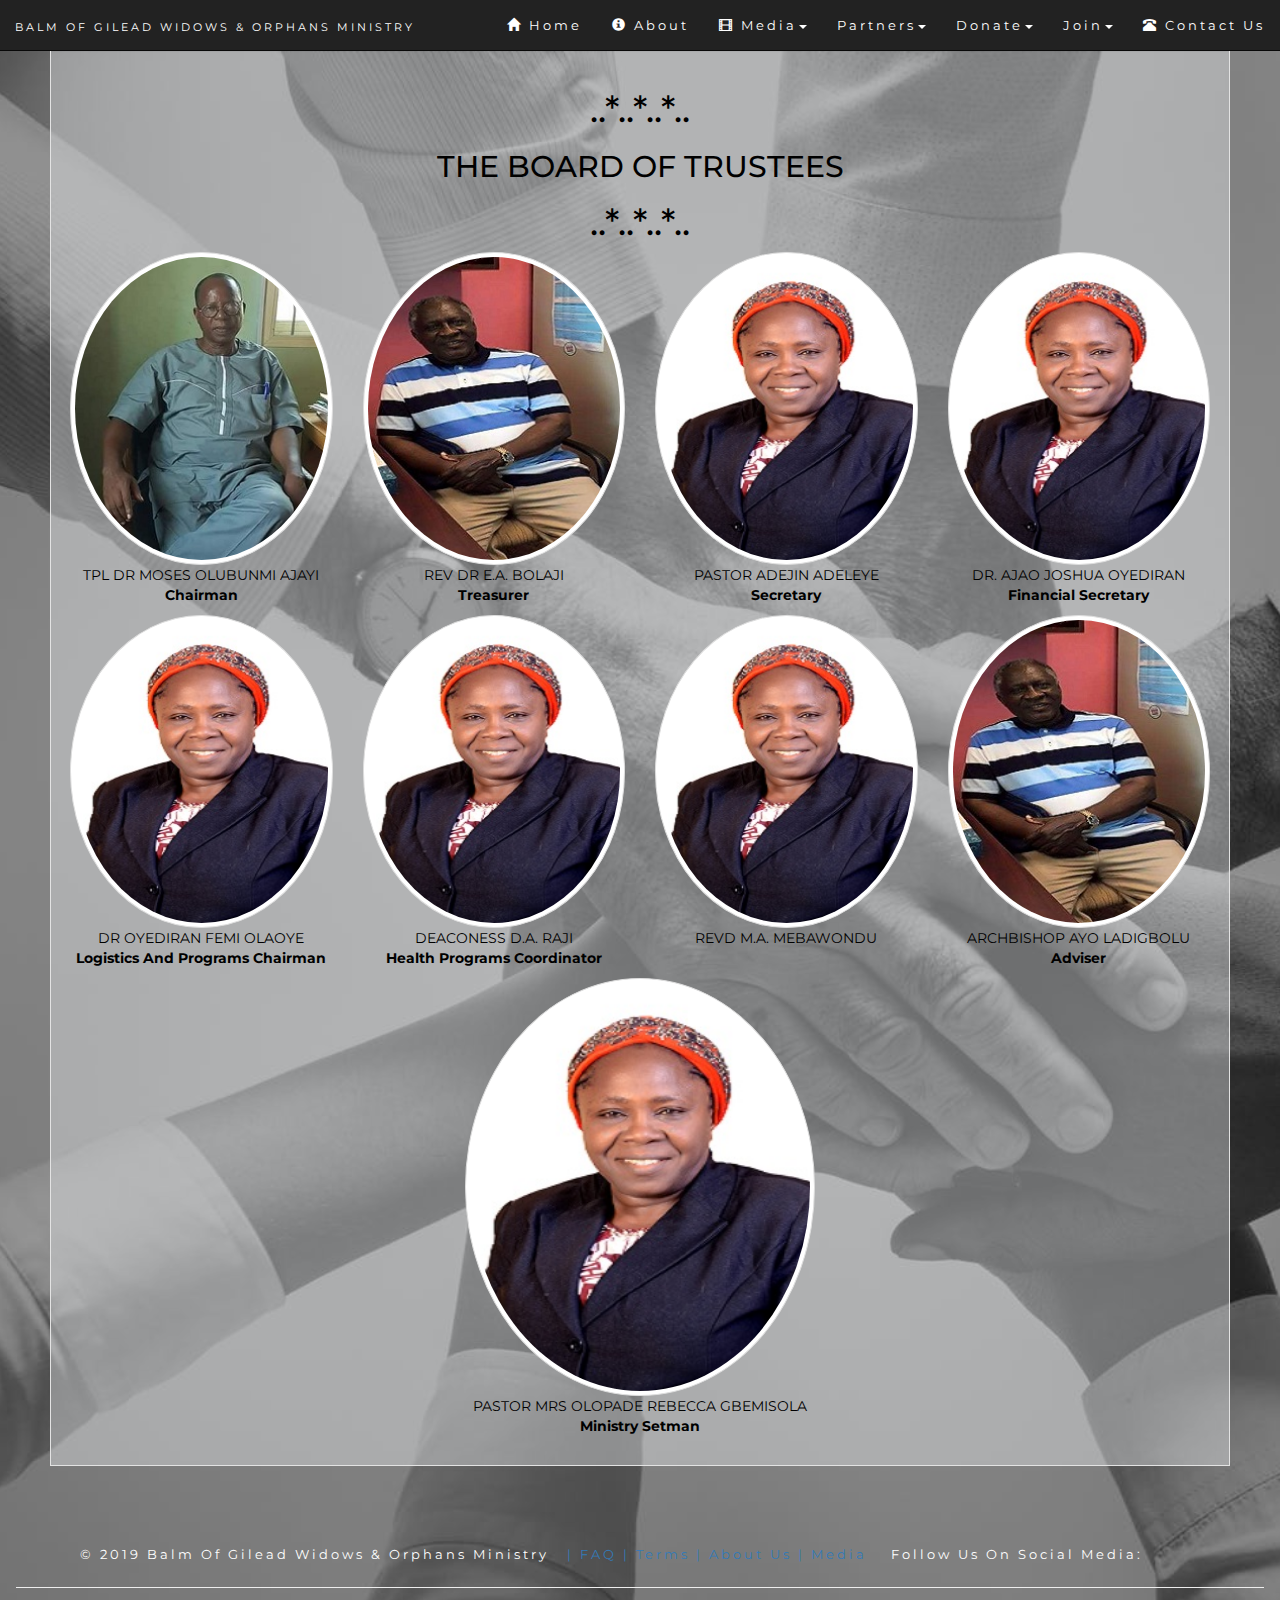
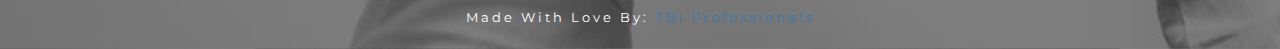
<file: Web Works/Balm G/Balm-of-Gilead-Project/trustees.html>
<!DOCTYPE html>
<html>
<head>
  <title>Trustees</title>
  <meta charset="utf-8">
  <meta name="viewport" content="width=device-width, initial-scale=1">

  <link rel="stylesheet" type="text/css" href="css/index.css">
  
  <!-- font awesome -->
  <link rel="stylesheet" href="https://use.fontawesome.com/releases/v5.7.2/css/all.css" integrity="sha384-fnmOCqbTlWIlj8LyTjo7mOUStjsKC4pOpQbqyi7RrhN7udi9RwhKkMHpvLbHG9Sr" crossorigin="anonymous">
  
  <!-- fonts link -->
  <link href="https://fonts.googleapis.com/css?family=Montserrat" rel="stylesheet" type="text/css">
  <link href="https://fonts.googleapis.com/css?family=Lato" rel="stylesheet" type="text/css">
  
  <link rel="stylesheet" href="https://maxcdn.bootstrapcdn.com/bootstrap/3.3.7/css/bootstrap.min.css" integrity="sha384-BVYiiSIFeK1dGmJRAkycuHAHRg32OmUcww7on3RYdg4Va+PmSTsz/K68vbdEjh4u" crossorigin="anonymous">
  <script src="https://maxcdn.bootstrapcdn.com/bootstrap/3.3.7/js/bootstrap.min.js" integrity="sha384-Tc5IQib027qvyjSMfHjOMaLkfuWVxZxUPnCJA7l2mCWNIpG9mGCD8wGNIcPD7Txa" crossorigin="anonymous"></script>
  <script src="https://ajax.googleapis.com/ajax/libs/jquery/3.3.1/jquery.min.js"></script>
  <script src="https://maxcdn.bootstrapcdn.com/bootstrap/3.3.7/js/bootstrap.min.js"></script>
  <style type="text/css">

    body {
      height: 100%;
      background-image: url(images/cooperation.1.jpeg);
      background-position: center;
      background-size: cover;
    }

    img {
      height: 450px; 
      width: 350px; 
      overflow: auto; 
      border: 1px solid #000
      border-radius: 100%;
      padding-top: 10px;
      padding-right: 10px;
      padding-left: 10px;
      padding-bottom: 10px; 
    }

    img:hover {
      box-shadow: 0px 5px 10px 1px navy;
      -webkit-transform: scaleX(-1);
      transform: scaleX(-1);
    }

    p {
      text-transform: uppercase;
    }

    b {
     text-transform: capitalize; 
    }
  </style>
</head>

<body>

<nav class="navbar navbar-inverse navbar-expand-sm  navbar-fixed-top">
  <div class="container-fluid">
    <div class="navbar-header">
      <button type="button" class="navbar-toggle" data-toggle="collapse" data-target="#myNavbar">
        <span class="icon-bar"></span>
        <span class="icon-bar"></span>
        <span class="icon-bar"></span>                        
      </button>
      <a class="navbar-brand" href="index.html"><span style="font-size: 11px;">BALM OF GILEAD WIDOWS & ORPHANS MINISTRY</span></a>
    </div>

    <div class="collapse navbar-collapse" id="myNavbar">
      <ul class="nav navbar-nav navbar-right">
        <li><a href="index.html"><span class="glyphicon glyphicon-home"></span> Home</a></li>

         <li class="dropdown"><a href="about.html" target="_blank"><span class="glyphicon glyphicon-info-sign"></span> About</a>
        
        <li class="dropdown"><a href="#" class="dropdown-toggle" type="button" data-toggle="dropdown"><span class="glyphicon glyphicon-film"></span> Media<span class="caret"></span></a>
        <ul class="dropdown-menu">
          <li><a href="photo_gallery.html" target="_blank"><span class="glyphicon glyphicon-picture"></span> Photo Gallery</a></li>
          <li class="divider"></li>
          <li><a href="https://www.youtube.com/" target="_blank"><span class="glyphicon glyphicon-film"></span> Video Archives</a></li>
          <li class="divider"></li>
          <li><a href="new_update.html"><span class="glyphicon glyphicon-bullhorn"></span> News Update</a></li>
        </ul>
        </li>

        <li class="dropdown"><a href="#" class="dropdown-toggle" type="button" data-toggle="dropdown">Partners<span class="caret"></span></a>
        <ul class="dropdown-menu">
          <li><a href="#">Donators</a></li>
          <li class="divider"></li>
          <li><a href="#">Volunteers</a></li>
          <li class="divider"></li>
          <li><a href="#">Sponsors</a></li>
          <li class="divider"></li>
          <li><a href="#">Board of Trustees</a></li>
        </ul>
        </li>
        
        <li class="dropdown"><a href="#" class="dropdown-toggle" type="button" data-toggle="dropdown">Donate<span class="caret"></span></a>
        <ul class="dropdown-menu">
          <li><a href="#" data-toggle="modal" data-target="#myModal"><span class="glyphicon glyphicon-usd"></span> Donate Cash</a></li>
          <li class="divider"></li>
          <li><a href="#"> Donate Gifts</a></li>
          <li class="divider"></li>
          <li><a href="#"> Donate a property</a></li>
          <li class="divider"></li>
          <li><a href="#"> Donate Other Materials</a></li>
        </ul>
      </li>

        <li class="dropdown"><a href="#" class="dropdown-toggle" type="button" data-toggle="dropdown">Join<span class="caret"></span></a>
        <ul class="dropdown-menu">
          <li><a href="https://www.facebook.com" target="_blank">Join as a Donator</a></li>
          <li class="divider"></li>
          <li><a href="#" target="_blank">Join as a Volunteer</a></li>
          <li class="divider"></li>
          <li><a href="#" target="_blank">Join as a Sponsor</a></li>
          <li class="divider"></li>
          <li><a href="#" target="_blank">Join as a Missionary</a></li>
        </ul>
        </li>
        <li><a href="contact.html" target="_blank"><span class="glyphicon glyphicon-phone-alt"></span> Contact us</a></li>
       </ul>      
    </div>
  </div>
</nav>
               
<!-- Modal -->
  <div class="modal fade" id="myModal" role="dialog">
    <div class="modal-dialog">
    
      <!-- Modal content-->
      <div class="modal-content">
        <div class="modal-header">
          <button type="button" class="close" data-dismiss="modal">&times;</button>
          <h3 class="modal-title">Please find the donation account details below</h3>
        </div>
        <div class="modal-body">
          <p><b>Account Name:</b> Balm of Gilead Orphanage</p>
          <p><b>Account No:</b> 2033669133</p>
          [First Bank Plc]
          <hr>
          <p><span class="glyphicon glyphicon-phone-alt"></span> 08052236041; 07033278304</p>
        </div>
        <div class="modal-footer">
          <button type="button" class="btn btn-default" data-dismiss="modal">Close</button>
        </div>
      </div>      
    </div>
  </div>
               
<!-- Board of trustees section -->
<div class="container-fluid well text-center" style="margin:50px"> 
<h1>..*..*..*..</h1>   
  <h2>The Board of Trustees</h2>
  <h1>..*..*..*..</h1>

  <div class="row">
    <div class="col-sm-3">
      <img src="images/dr1.jpg" class="img-circle img-thumbnail" alt="Image">      
      <p>TPL Dr Moses Olubunmi Ajayi  <br><b>Chairman</b></p>
    </div>

    <div class="col-sm-3"> 
      <img src="images/Arch. Ayo Ladigbolu.jpg" class="img-circle img-thumbnail" alt="Image">
      <p>Rev Dr E.A. Bolaji <br><b>Treasurer</b></p>
    </div>

    <div class="col-sm-3"> 
      <img src="images/mama.jpg" class="img-circle img-thumbnail" alt="Image">
      <p>Pastor Adejin Adeleye <br><b>Secretary</b></p>
    </div>

    <div class="col-sm-3">
      <img src="images/mama.jpg" class="img-circle img-thumbnail" alt="Image">
      <p>Dr. Ajao Joshua Oyediran <br><b>Financial Secretary</b></p>
    </div>
    
    <div class="col-sm-3">
      <img src="images/mama.jpg" class="img-circle img-thumbnail" alt="Image">
      <p>Dr Oyediran Femi Olaoye <br><b>Logistics and Programs Chairman</b></p>
    </div>

    <div class="col-sm-3"> 
      <img src="images/mama.jpg" class="img-circle img-thumbnail" alt="Image">
      <p>Deaconess D.A. Raji <br><b>Health programs coordinator</b></p>
    </div>

    <div class="col-sm-3"> 
      <img src="images/mama.jpg" class="img-circle img-thumbnail" alt="Image">
      <p>Revd M.A. Mebawondu</p>
    </div>

    <div class="col-sm-3">
      <img src="images/Arch. Ayo Ladigbolu.jpg" class="img-circle img-thumbnail" alt="Image">
      <p>Archbishop Ayo Ladigbolu <br><b>Adviser</b></p>
    </div>
  </div>

    <div>
      <img src="images/mama.jpg" class="img-circle img-thumbnail">
      <p>PASTOR MRS OLOPADE REBECCA GBEMISOLA <br><b>Ministry Setman</b> </p>
    </div>

</div>

<footer class="navbar container-fluid text text-info text-center">
  <div>
    <a href="#" class="hide-xs hide-sm" style="color: white;"> &copy; 2019 Balm of Gilead Widows & Orphans Ministry</a> &nbsp;
    <a href="#" class="hide-xs"> | FAQ</a>
    <a href="#"> | Terms</a>
    <a href="#"> | About Us</a>
    <a href="#"> | Media</a>

     &nbsp;&nbsp;&nbsp;<span style="color: white;">Follow us on Social Media:</span>&nbsp;&nbsp;
    <span style="font-size: 20px;">
        <a href="www.facebook.com" alt="facebook" target="_blank"><i class="fab fa-facebook-f"></i></a>&nbsp;&nbsp;
        <a href="www.twitter.com" alt="twitter" target="_blank"><i class="fab fa-twitter"></i></a>&nbsp;&nbsp;
        <a href="www.instagram.com" alt="instagram" target="_blank"><i class="fab fa-instagram"></i></a>
    </span>
    <hr>
    <span style="color: white;"> Made with love By: <a href="www.tbiprofessionals.com" title="www.tbiprofessionals.com" target="_blank">TBI Professionals</a></span>        
  </div>
</footer>
</body>
</html>
</file>
<file: Web Works/Balm G/Balm-of-Gilead-Project/css/index.css>
body {
      font: 400 15px Lato, sans-serif;
      line-height: 1.8;
      color: #818181;
  }
  
  h2 {
      font-size: 24px;
      text-transform: uppercase;
      color: #303030;
      font-weight: 600;
      margin-bottom: 30px;
      font-family: Montserrat, sans-serif !important;
  }

  .carousel-caption {
    background-color: rgba(50,50,50, 0.2) !important;
    border-radius: 10px;
  }

  .jumbotron, .well {
    background-color: rgba(235,237,239, 0.4) !important;
    color: #000;
    padding: 100px 25px;
    font-family: Montserrat, sans-serif;
    border-radius: 0 !important;
  }

.well:hover {
  background-color: rgba(255,255,255, 0.8) !important;
  color: #000 !important;
  border: none; 
}
  
  .bg-grey {
      background-color: #f6f6f6;
  }

.navbar {
    border-radius: 0;
    z-index: 9999;
    border: 0;
    font-size: 13px !important;
    line-height: 1.5 !important;
    letter-spacing: 3px;
    text-transform: capitalize;
    border-radius: 0;
    font-family: Montserrat, sans-serif;
  }
  .navbar li a, .navbar .navbar-brand {
    color: #fff !important;
  }
  .navbar-nav li a:hover, .navbar-nav li.active a {
    color: #222222 !important;
    background-color: #fff !important;    
  }
  .navbar-default .navbar-toggle {
    border-color: transparent;
    color: #fff !important;
  }

  .dropdown-menu {
    background-color: rgba(34,34,34, 0.5) !important;
    border-radius: 0 !important;
    padding: 0;
    font-size: 1.2rem; 
    text-transform: capitalize;
  }

  .modal-content{
    border-radius: 0 !important;
    margin-top: 100px;
    color: #000;
    background-color: rgba(235,237,239, 0.9) !important;
  }

  #myCarousel {
    margin-top: 50px;
  }

  footer {
   padding: 20px;
   margin-bottom: 0 !important;
   border-radius: 0 !important;
   
  }
</file>
